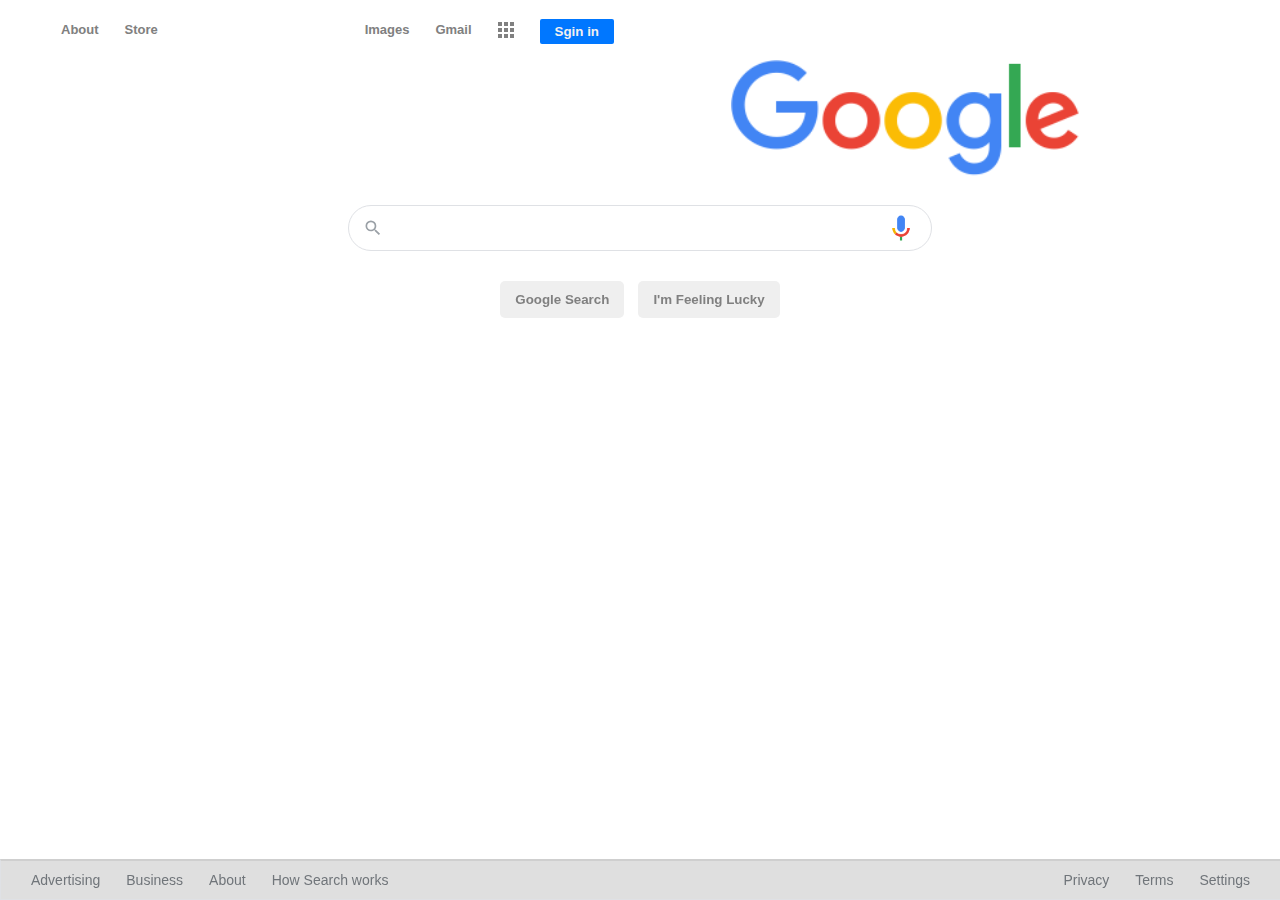
<file: CSS/google_güncel/index.html>
<!DOCTYPE html>
<html lang="en">

<head>
    <meta charset="UTF-8" />
    <meta name="viewport" content="width=device-width, initial-scale=1.0" />
    <link rel="stylesheet" href="css/style.css" />
    <title>Google</title>
</head>

<body>
    <div class="panel">
        <nav class="kur">
            <div class="card">
                <ul class="header">
                    <li style="margin: 8px; margin-left: -2px;" class="headerli">
                        <a href="https://www.google.com.tr/imghp?hl=en&tab=wi&authuser=0&ogbl">About</a>
                    </li>
                    <li style="margin: 8px" class="headerli">
                        <a href="https://mail.google.com/mail/?tab=wm&authuser=0&ogbl">Store</a>
                    </li>
                </ul>

            </div>
            <div class="card_2">
                <ul class="header">
                    <li style="margin: 8px; margin-left: -2px;" class="headerli">
                        <a href="https://www.google.com.tr/imghp?hl=en&tab=wi&authuser=0&ogbl">Images</a>
                    </li>
                    <li style="margin: 8px" class="headerli">
                        <a href="https://mail.google.com/mail/?tab=wm&authuser=0&ogbl">Gmail</a>
                    </li>
                    <li style="margin: 8px" class="headerli">
                        <a href="https://www.google.com.tr/intl/en/about/products?tab=wh"><img
                                src="assets/appsbutton.svg" alt=""
                                style="width: 16px; height: 16px; margin-right: 3px;"></a>
                    </li>
                    <li class="pic headerli">
                        <button href="https://www.github.com/cengizcmataraci" class="btn_clr" type="button"
                            target="_blank">Sgin in</button>
                    </li>
                </ul>
            </div>
        </nav>
    </div>
    <div class="kur">
        <div class="container">
            <img src="assets/logo.png" width="350px" alt="" />
        </div>
        <div class="search-area" style="    border-radius: 25px;">
            <div class="search">
                <div class="search-img">
                    <span>
                        <svg focusable="false" xmlns="http://www.w3.org/2000/svg" viewBox="0 0 24 24">
                            <path
                                d="M15.5 14h-.79l-.28-.27A6.471 6.471 0 0 0 16 9.5 6.5 6.5 0 1 0 9.5 16c1.61 0 3.09-.59 4.23-1.57l.27.28v.79l5 4.99L20.49 19l-4.99-5zm-6 0C7.01 14 5 11.99 5 9.5S7.01 5 9.5 5 14 7.01 14 9.5 11.99 14 9.5 14z">
                            </path>
                        </svg>
                    </span>
                </div>
                <div class="input-enter">
                    <div class="input-area">
                        <input type="text" class="input" maxlength="2048" autofocus="true" style="border: white;" />
                    </div>
                    <img src="assets/voicelogo.png" alt="" class="voicelogo">
                </div>
            </div>
        </div>

        <div class="buttons">
            <a href=""><button class="googlesearch">Google Search</button></a>
            <a href=""><button class="feelinglucky">I'm Feeling Lucky</button></a>
        </div>
    </div>

    <nav>
        <ul class="footer">
            <li class="footerli">
                <a
                    href="https://www.google.com/intl/en_tr/ads/?subid=ww-ww-et-g-awa-a-g_hpafoot1_1!o2&utm_source=google.com&utm_medium=referral&utm_campaign=google_hpafooter&fg=1">Advertising</a>
            </li>
            <li class="footerli">
                <a
                    href="https://www.google.com/services/?subid=ww-ww-et-g-awa-a-g_hpbfoot1_1!o2&utm_source=google.com&utm_medium=referral&utm_campaign=google_hpbfooter&fg=1">Business</a>
            </li>
            <li class="footerli">
                <a
                    href="https://about.google/?utm_source=google-TR&utm_medium=referral&utm_campaign=hp-footer&fg=1">About</a>
            </li>
            <li class="footerli">
                <a href="https://google.com/search/howsearchworks/?fg=1">How Search works</a>
            </li>

            <li class="footerli" style="float: right; margin-right: 35px">
                <a href="https://www.google.com/preferences?hl=en">Settings</a>
            </li>

            <li class="footerli" style="float: right">
                <a href="https://policies.google.com/terms?hl=en-TR&fg=1">Terms</a>
            </li>

            <li class="footerli" style="float: right">
                <a href="https://policies.google.com/privacy?hl=en-TR&fg=1">Privacy</a>
            </li>
        </ul>
    </nav>
</body>

</html>
</file>
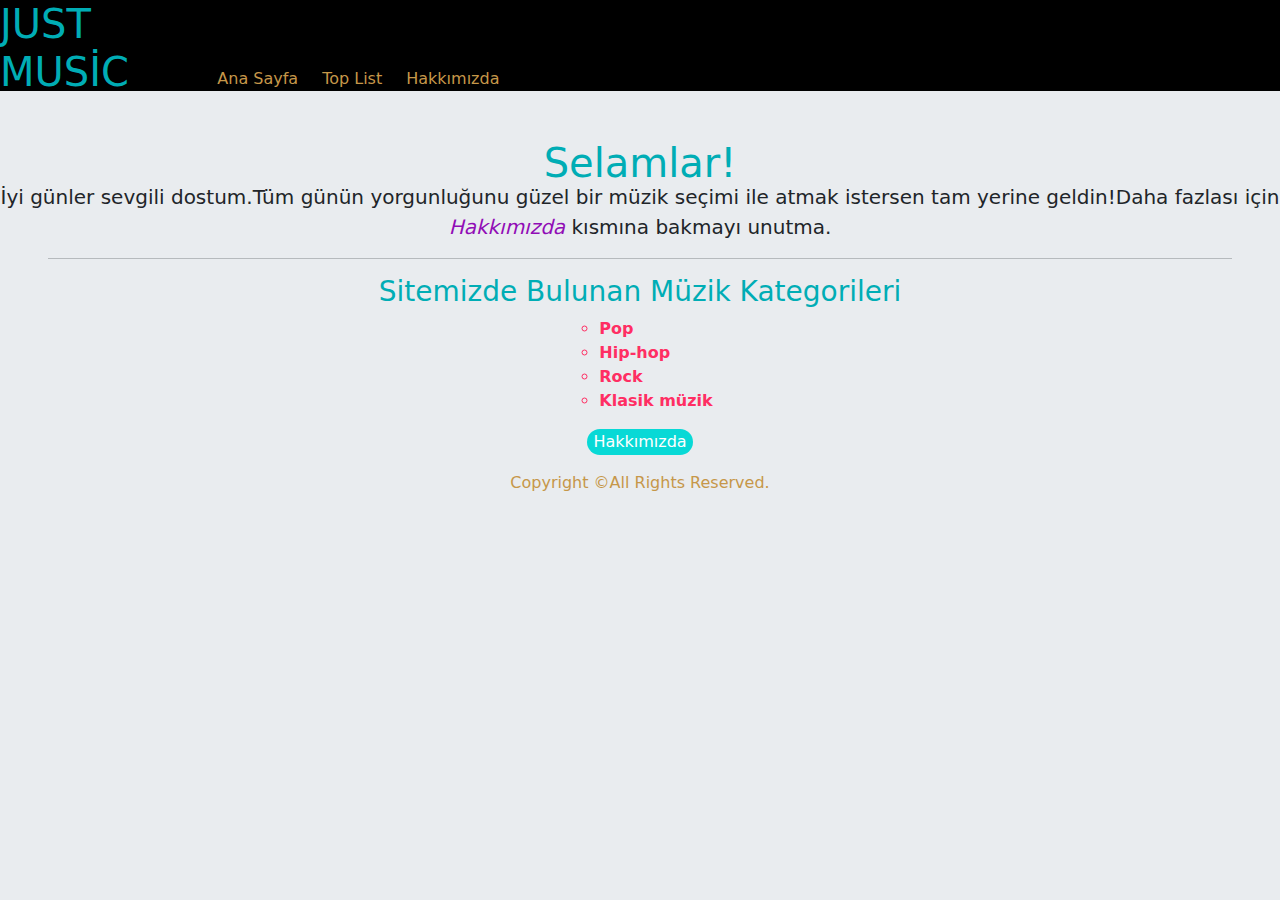
<file: Bootstrap/ornek_1/ana_sayfa.html>
<!DOCTYPE html>
<html lang="en">

<head>
    <meta charset="UTF-8">
    <meta http-equiv="X-UA-Compatible" content="IE=edge">
    <meta name="viewport" content="width=device-width, initial-scale=1.0">
    <title>Document</title>
    <link rel="stylesheet" href="bst/bootstrap.min.css">
    <link rel="stylesheet" href="css/style.css">
</head>

<body>
    <!-- Menü & Marka Adı -->
    <header class="header">
        <div class="row ">
            <div class="col-2 ">
                <h1 class=" ">JUST MUSİC</h1>
            </div>

            <navbar class="col d-flex align-items-end ">

                <a href="ana_sayfa.html" class="">Ana Sayfa</a>
                <a href="liste.html" class="px-4">Top List</a>
                <a href="hakkımızda.html" class="">Hakkımızda</a>

            </navbar>
        </div>
    </header>

    <!-- content başlangıç -->
    <main class="pt-5">
        <article class="jumbotron">

            <h1 class="text-center">Selamlar!</h1>
            <p class="lead text-center">İyi günler sevgili dostum.Tüm günün yorgunluğunu güzel bir müzik seçimi ile
                atmak istersen tam yerine geldin!Daha fazlası için <a href="hakkımızda.html "
                    class="mavi">Hakkımızda</a> kısmına
                bakmayı unutma.
            </p>
            <hr class="mx-5">
        </article>

        <article>
            <h3 class="text-center ">Sitemizde Bulunan Müzik Kategorileri</h3>
            <div class="d-flex justify-content-center">
                <ul>
                    <li>Pop</li>
                    <li>Hip-hop</li>
                    <li>Rock</li>
                    <li>Klasik müzik</li>
                </ul>
            </div>
            <div class="d-flex justify-content-center pb-3">
                <a href="hakkımızda.html"><button>Hakkımızda</button></a>
            </div>
        </article>
    </main>

    <!-- footer -->
    <footer class="d-flex justify-content-center end">
        <p>Copyright &copy;All Rights Reserved.</p>
    </footer>
</body>

</html>
</file>
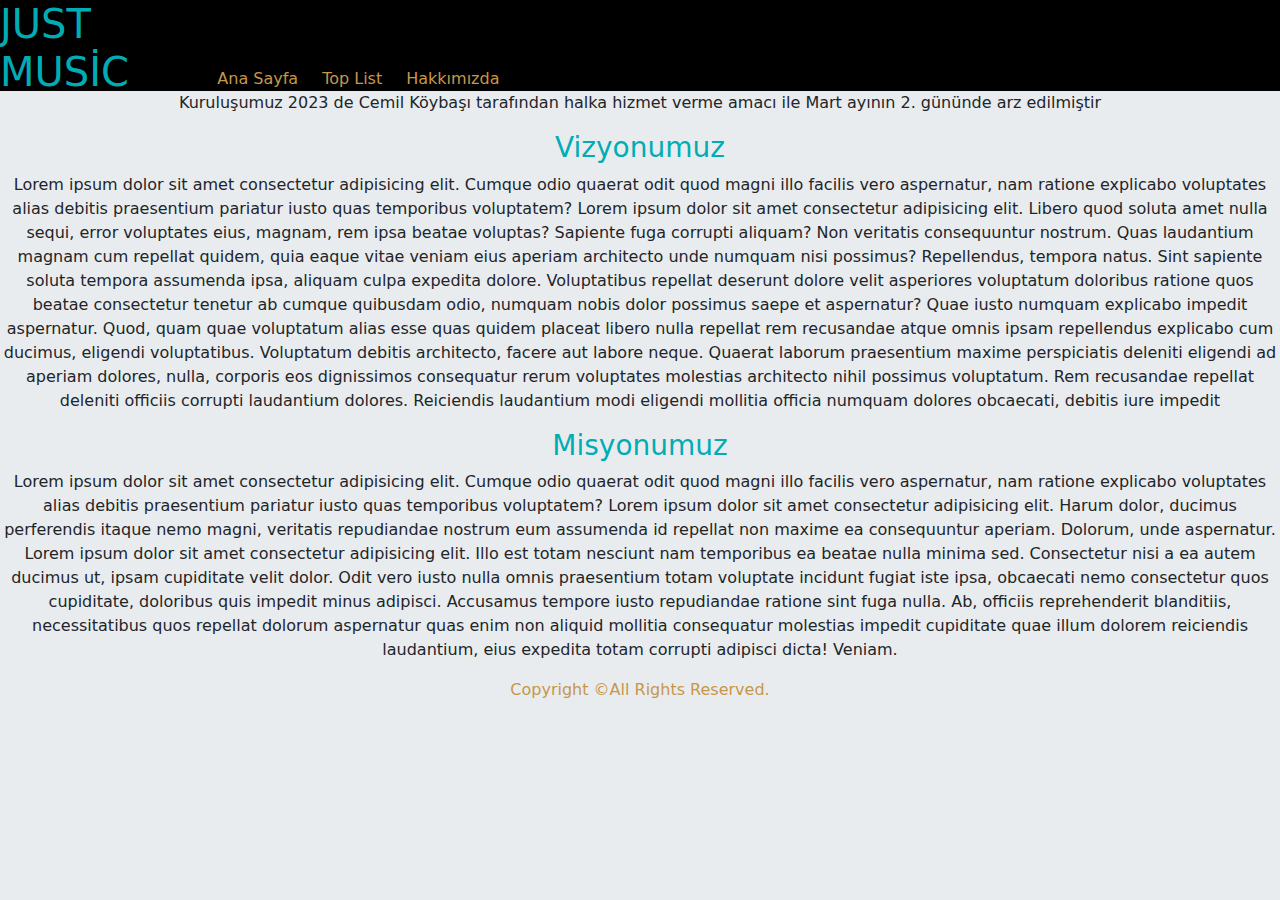
<file: Bootstrap/ornek_1/hakkımızda.html>
<!DOCTYPE html>
<html lang="en">

<head>
    <meta charset="UTF-8">
    <meta http-equiv="X-UA-Compatible" content="IE=edge">
    <meta name="viewport" content="width=device-width, initial-scale=1.0">
    <title>Document</title>
    <link rel="stylesheet" href="bst/bootstrap.min.css">
    <link rel="stylesheet" href="css/style.css">
</head>

<body>
    <!-- Menü & Marka Adı -->
    <header class="header">
        <div class="row ">
            <div class="col-2 ">
                <h1 class=" ">JUST MUSİC</h1>
            </div>

            <navbar class="col d-flex align-items-end ">

                <a href="ana_sayfa.html" class="">Ana Sayfa</a>
                <a href="liste.html" class="px-4">Top List</a>
                <a href="hakkımızda.html" class="">Hakkımızda</a>

            </navbar>
        </div>
    </header>

    <!-- content başlangıç -->
    <main>
        <p class="text-center">Kuruluşumuz 2023 de Cemil Köybaşı tarafından halka hizmet verme amacı ile Mart ayının 2. gününde arz
            edilmiştir</p>
        <article>
            <h3 class="text-center">Vizyonumuz</h3>
            <p class="text-center">Lorem ipsum dolor sit amet consectetur adipisicing elit. Cumque odio quaerat odit quod magni illo facilis
                vero aspernatur, nam ratione
                explicabo voluptates alias debitis praesentium pariatur iusto quas temporibus voluptatem?
                Lorem ipsum dolor sit amet consectetur adipisicing elit. Libero quod soluta amet nulla sequi, error
                voluptates eius, magnam, rem ipsa beatae voluptas? Sapiente fuga corrupti aliquam? Non veritatis
                consequuntur nostrum.
                Quas laudantium magnam cum repellat quidem, quia eaque vitae veniam eius aperiam architecto unde numquam
                nisi possimus? Repellendus, tempora natus. Sint sapiente soluta tempora assumenda ipsa, aliquam culpa
                expedita dolore.
                Voluptatibus repellat deserunt dolore velit asperiores voluptatum doloribus ratione quos beatae
                consectetur tenetur ab cumque quibusdam odio, numquam nobis dolor possimus saepe et aspernatur? Quae
                iusto numquam explicabo impedit aspernatur.
                Quod, quam quae voluptatum alias esse quas quidem placeat libero nulla repellat rem recusandae atque
                omnis ipsam repellendus explicabo cum ducimus, eligendi voluptatibus. Voluptatum debitis architecto,
                facere aut labore neque.
                Quaerat laborum praesentium maxime perspiciatis deleniti eligendi ad aperiam dolores, nulla, corporis
                eos dignissimos consequatur rerum voluptates molestias architecto nihil possimus voluptatum. Rem
                recusandae repellat deleniti officiis corrupti laudantium dolores.
                Reiciendis laudantium modi eligendi mollitia officia numquam dolores obcaecati, debitis iure impedit
            </p>
        </article>
        <article>
            <h3 class="text-center">Misyonumuz</h3>
            <p class="text-center">Lorem ipsum dolor sit amet consectetur adipisicing elit. Cumque odio quaerat odit quod magni illo facilis
                vero aspernatur, nam ratione
                explicabo voluptates alias debitis praesentium pariatur iusto quas temporibus voluptatem? Lorem ipsum
                dolor sit amet consectetur adipisicing elit. Harum dolor, ducimus perferendis itaque nemo magni,
                veritatis repudiandae nostrum eum assumenda id repellat non maxime ea consequuntur aperiam. Dolorum,
                unde aspernatur. Lorem ipsum dolor sit amet consectetur adipisicing elit. Illo est totam nesciunt nam
                temporibus ea beatae nulla minima sed. Consectetur nisi a ea autem ducimus ut, ipsam cupiditate velit
                dolor.
                Odit vero iusto nulla omnis praesentium totam voluptate incidunt fugiat iste ipsa, obcaecati nemo
                consectetur quos cupiditate, doloribus quis impedit minus adipisci. Accusamus tempore iusto repudiandae
                ratione sint fuga nulla.
                Ab, officiis reprehenderit blanditiis, necessitatibus quos repellat dolorum aspernatur quas enim non
                aliquid mollitia consequatur molestias impedit cupiditate quae illum dolorem reiciendis laudantium, eius
                expedita totam corrupti adipisci dicta! Veniam.</p>
        </article>
    </main>

    <!-- footer -->
    <footer class="d-flex justify-content-center end">
        <p>Copyright &copy;All Rights Reserved.</p>
    </footer>
</body>

</html>
</file>
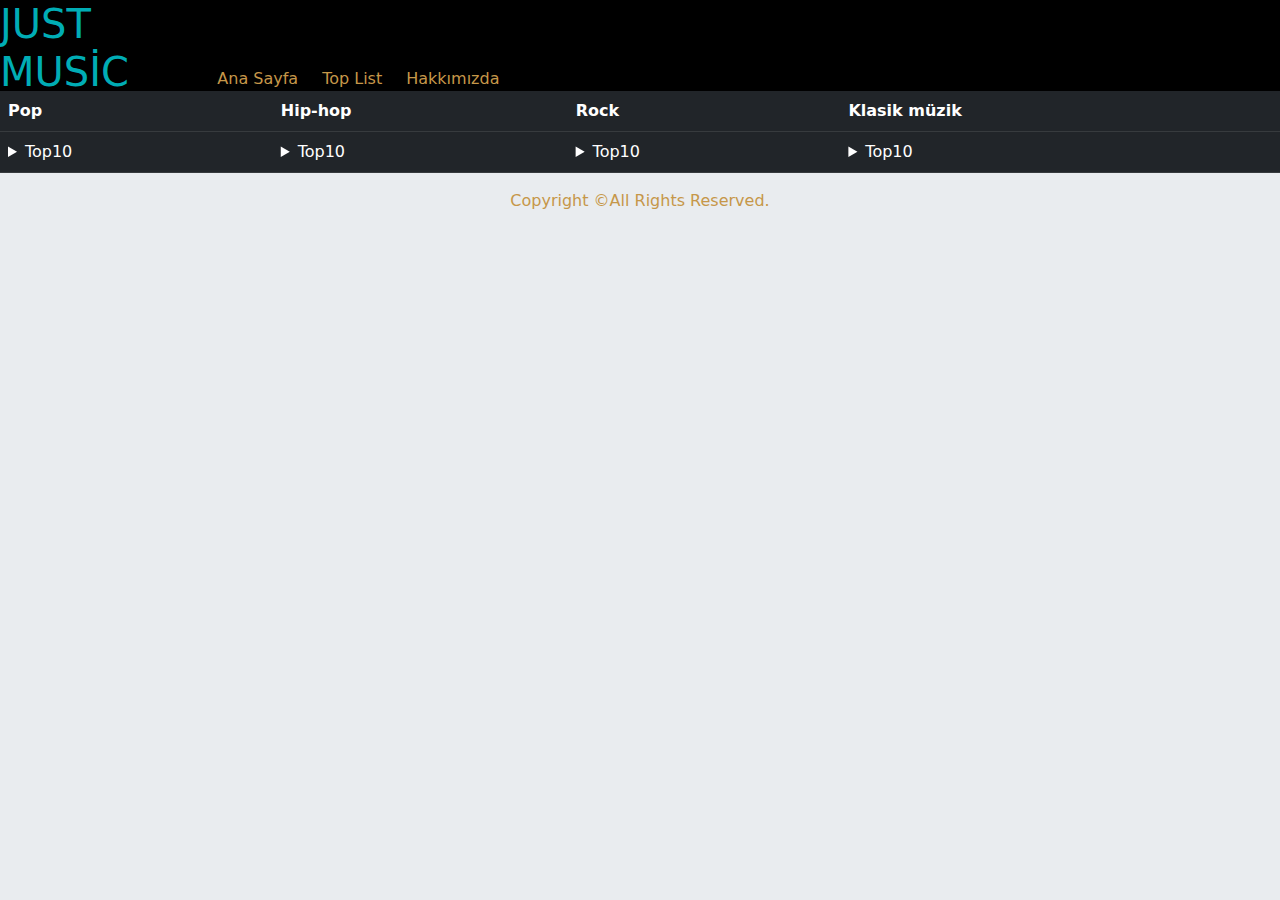
<file: Bootstrap/ornek_1/liste.html>
<!DOCTYPE html>
<html lang="en">

<head>
    <meta charset="UTF-8">
    <meta http-equiv="X-UA-Compatible" content="IE=edge">
    <meta name="viewport" content="width=device-width, initial-scale=1.0">
    <title>Document</title>
    <link rel="stylesheet" href="bst/bootstrap.min.css">
    <link rel="stylesheet" href="css/style.css">
</head>

<body>
    <!-- Menü & Marka Adı -->
    <header class="header">
        <div class="row ">
            <div class="col-2 ">
                <h1 class=" ">JUST MUSİC</h1>
            </div>

            <navbar class="col d-flex align-items-end ">

                <a href="ana_sayfa.html" class="">Ana Sayfa</a>
                <a href="liste.html" class="px-4">Top List</a>
                <a href="hakkımızda.html" class="">Hakkımızda</a>

            </navbar>
        </div>
    </header>

    <!-- content başlangıç -->
    <main>

        <section>


            <table class="table table-hover table-dark">
                <!-- Başlıklar -->
                <thead>

                    <tr>
                        <th>Pop</th>
                        <th>Hip-hop</th>
                        <th>Rock</th>
                        <th>Klasik müzik</th>
                    </tr>

                </thead>
                <!-- Top10 Listler -->
                <tbody class="none">
                    <tr>
                        <!-- Pop Top10 -->
                        <td>
                            <details>
                                <summary>Top10</summary>
                                <ol>
                                    <li>Sıla "Kalksın Uyuyanlar" </li>
                                    <li>Mert Demir feat Mabel Matiz "Antidepresan"</li>
                                    <li>Göksel "Sen Varsın"</li>
                                    <li>Tekir "Ağlaya Ağlaya"</li>
                                    <li>Tarkan "Son Durak"</li>
                                    <li>Yalın "Miras"</li>
                                    <li>Hünkar Göksu "Kafa Duman"</li>
                                    <li>Oğuzhan Koç "Kimseler Bulamasın Bizi"</li>
                                    <li>Burcu Güneş "Anıları Yak"</li>
                                    <li>Zakkum "Seni Rastgele Sevmedim"</li>
                                </ol>
                            </details>
                        </td>
                        <!-- Hip-hop Top10 -->
                        <td>
                            <details>
                                <summary>Top10</summary>
                                <ol>
                                    <li>SZA "Kill Bill"</li>
                                    <li>Metro Boomin, The Weeknd & 21 Savage "Creepin'"</li>
                                    <li>The WeekndDie "For You"</li>
                                    <li>Beyonce "Cuff It"</li>
                                    <li>Lil Uzi Vert "Just Wanna Rock" </li>
                                    <li>Drake & 21 Savage "Rich Flex"</li>
                                    <li>Coi Leray "Players"</li>
                                    <li> Chris Brown "Under The Influence"</li>
                                    <li> Miguel "Sure Thing"</li>
                                    <li> SZA "Shirt"</li>
                                </ol>
                            </details>
                        </td>
                        <!-- Rock Top10 -->
                        <td>
                            <details>
                                <summary>Top10</summary>
                                <ol>
                                    <li>Queen "Bohemian Rhapsody"</li>
                                    <li>Led Zeppelin "Stairway to Heaven"</li>
                                    <li>Linkin Park "Numb"</li>
                                    <li>Nirvana "Smells Like Teen Spirit"</li>
                                    <li>Second Time Around "Blue Cheer"</li>
                                    <li>Dreams Green Day "Boulevard of Broken"</li>
                                    <li>Guns N' Roses "Sweet Child O' Mine"</li>
                                    <li>AC/DC "Back In Black"</li>
                                    <li>Led Zeppelin "Kashmir"</li>
                                    <li>Guns N' Roses "Welcome to the Jungle"</li>
                                </ol>
                            </details>
                        </td>
                        <!-- Klasik Müzik Top10 -->
                        <td>
                            <details>
                                <summary>Top10</summary>
                                <ol>
                                    <li>Toccata and Fugue in D minor</li>
                                    <li>Bagatelle No. 25 in A minor, "Für Elise"</li>
                                    <li>Piano Sonata No. 14 in C-sharp minor, Op. 27, No.2, "Moonlight"</li>
                                    <li>Symphony No. 5 in C minor, Op. 67 </li>
                                    <li>Symphony No. 9 in D minor, Op. 125, "Choral"</li>
                                    <li>"Ave Maria"</li>
                                    <li>"Messiah"</li>
                                    <li>Serenade No. 13 in G Major, K 525, "Eine kleine Nachtmusik"</li>
                                    <li>"The Blue Danube"</li>
                                    <li>"Introduction, or Sunrise"</li>
                                </ol>
                            </details>
                        </td>
                    </tr>
                </tbody>
            </table>


        </section>

    </main>

    <!-- footer -->
    <footer class="d-flex justify-content-center end">
        <p>Copyright &copy;All Rights Reserved.</p>
    </footer>
</body>

</html>
</file>
<file: CSS/google_güncel/css/style.css>
.header {
    list-style-type: none;
    margin: 10px;
    overflow: hidden;
    margin-right: 16px;
    font-family: arial, sans-serif;
    font-size: 13px;
    display: flex;
}

.headerli a {
    display: block;
    color: black;
    text-align: center;
    padding: 5px 5px;
    text-decoration: none;
}

.headerli a:hover {
    text-decoration: underline;
}

.container {
    text-align: center;
    margin: 100px;
}

.search-area {
    background: #fff;
    display: flex;
    border: 1px solid #dfe1e5;
    box-shadow: none;
    z-index: 3;
    height: 44px;
    margin: 0 auto;
    margin-top: -77px;
    width: 582px;
}

.search-area:hover {
    box-shadow: 0 2px 3px 0 rgba(0, 0, 0, 0.24), 0 2px 5px 0 rgba(0, 0, 0, 0.19);
}

.search {
    flex: 1;
    display: flex;
    padding: 5px 8px 0 16px;
    padding-left: 14px;
}

.search-img {
    display: flex;
    align-items: center;
    padding-right: 13px;
    margin-top: -5px;
}

.search-img span {
    color: #9aa0a6;
    height: 20px;
    width: 20px;
    margin-top: 0px;
    display: inline-block;
    fill: currentColor;
    line-height: 24px;
    position: relative;
}

.input-enter {
    display: flex;
    flex: 1;
    flex-wrap: wrap;
}

.input-area {
    color: transparent;
    flex: 100%;
    white-space: pre;
    font: 16px arial, sans-serif;
    line-height: 34px;
    height: 34px !important;
    display: block;
}

.input {
    margin: 0;
    padding: 0;
    color: rgba(0, 0, 0, 0.87);
    word-wrap: break-word;
    outline: none;
    display: flex;
    flex: 100%;
    margin-top: -68px;
    font: 16px arial, sans-serif;
    line-height: 34px;
    height: 34px !important;
    text-rendering: auto;
    letter-spacing: normal;
    word-spacing: normal;
    text-transform: none;
    text-indent: 0px;
    text-shadow: none;
    text-align: start;
    appearance: textfield;
    cursor: text;
}

.googlesearch {
    margin: 11px 4px;
    padding: 0 16px;
    line-height: 27px;
    min-width: 54px;
    text-align: center;
    cursor: pointer;
    user-select: none;
}

.feelinglucky {
    padding: 0 16px;
    line-height: 27px;
    min-width: 54px;
    text-align: center;
    cursor: pointer;
    user-select: none;
}

.footer {
    margin: 0;
    padding: 0;
    overflow: hidden;
    border: 1px solid #dfe1e5;
    border-top: 1px solid #dadce0;
    position: fixed;
    bottom: 0;
    width: 100%;
    margin-left: -8px;
    line-height: 10px;
    background-color: rgba(128, 128, 128, 0.252);
    border-top: 2px solid rgba(161, 161, 161, 0.252);
}

.footerli {
    float: left;
}

.footerli a {
    display: block;
    color: #70757a;
    text-align: center;
    padding: 14px 16px;
    text-decoration: none;
    font-family: arial, sans-serif;
    font-size: 14px;
    margin-left: 14px;
    margin-right: -20px;
}

.footerli a:hover {
    text-decoration: underline;
}


li {
    list-style: none;
}

.voicelogo {
    height: 30px;
    padding-left: 490px;
    margin-top: -35px;
}

.card {
    width: 50%;
    float: left;
    margin-top: -61px;
    display: block;

}

.card_2 {
    width: 50%;
    float: left;
    margin-top: -61px;
    display: block;
}

.card a {
    color: grey;
    font-weight: bold;
}

.card_2 ul {
    float: right;
}

.card_2 a {
    color: grey;
    font-weight: bold;
}


.btn_clr  {
background-color: rgb(0, 119, 255);
color: rgb(242, 240, 240);
border: #fff;
border-radius: 2px;
margin: 12px 12px ;
font-weight: bold;
margin: 10px;
padding: 5px 15px;
}

.buttons{
    display: flex;
    justify-content: center;
}

.buttons button{
    color: grey;
    font-weight: bold;
    border: #fff;
    padding: 5px 15px;
    border-radius: 5px;
    margin: 30px 7px;
}

.kur{
    margin-top: -40px;
}
</file>
<file: Bootstrap/ornek_1/css/style.css>
a {
    text-decoration: none;
    color: #C69749;
}

.header {
    color: #C69749;
    background-color: #000000;
}

h1 {
    margin-bottom: -5px;
    color: #00ADB5;
}

h3 {
    color: #00ADB5;
}

body {
    background-color: #E9ECEF;
}

.end {
    color: #C69749;
}

.mavi {
    color: #910db6;
    font-style: italic
}

ul {
list-style: circle;
    font-weight: bold;
    color: #FF2E63;
}

button {
    border: none;
    background-color: #08D9D6;
    color: white;
    border-radius: 13px;
}
</file>
